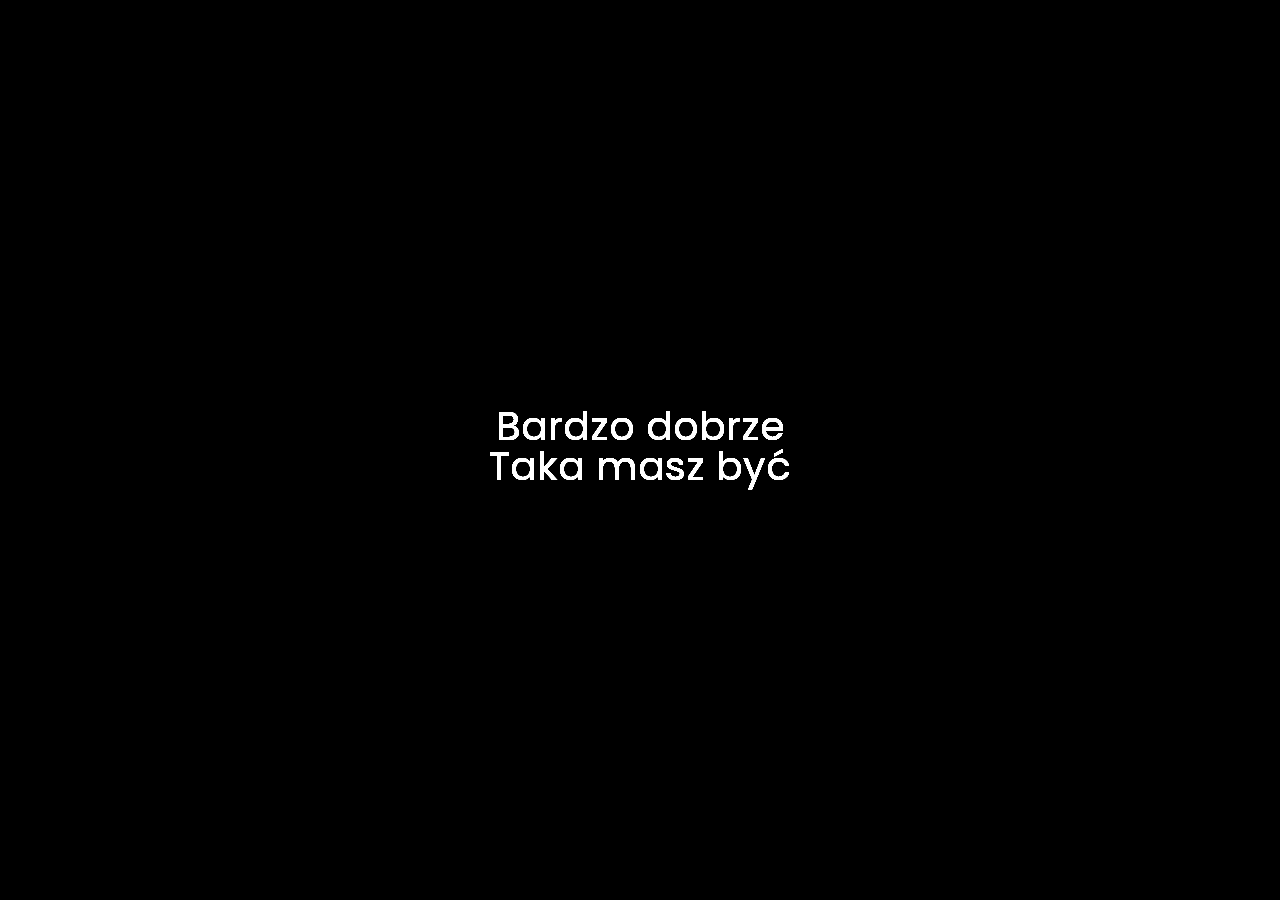
<file: fajerwerki.html>
<!DOCTYPE html>
<html lang="pl">
<head>
    <meta charset="UTF-8">
    <meta name="viewport" content="width=device-width, initial-scale=1.0">
    <title>Bardzo dobrze suko!</title>
    <link href="https://fonts.googleapis.com/css2?family=Poppins:wght@600&display=swap" rel="stylesheet">
    <link href="./styles.css" rel="stylesheet">
    <script src="./skrypt.js" type="text/javascript" defer></script>
</head>
<body>
    <div class="container">
        <canvas id="canvas">
        </canvas>
    </div>
</body>
</html>
</file>
<file: styles.css>
body {
    font-family: 'Poppins', sans-serif;
    margin: 0;
    color: #2e4e1d;
    overflow: hidden;
    position: relative;
    height: 100vh; /* Ensure the body takes full height */
}

.container {
    display: flex;
    flex-direction: column;
    justify-content: center;
    align-items: center;
    height: 100%; /* Full height for centering */
    position: relative;
    z-index: 10; /* Ensure content is above the GIFs */
}

h1 {
    color: #ffffff;
    background-color: rgba(46, 78, 29, 0.7);
    padding: 20px;
    border-radius: 10px;
    text-align: center;
    margin-top: 20px;
    font-size: 2rem; /* Increased font size for readability */
}

.buttons {
    margin-top: 20px;
    display: flex;
    flex-direction: column; /* Stack buttons vertically */
    align-items: center; /* Center buttons */
}

button {
    padding: 10px 20px;
    font-size: 16px;
    border: none;
    cursor: pointer;
    margin: 5px 0; /* Margin for vertical spacing */
    border-radius: 5px;
    transition: all 0.3s ease;
    font-weight: bold;
    width: 100%; /* Full width for buttons */
    max-width: 200px; /* Limit button width */
}

#yes {
    background-color: #4CAF50;
    color: white;
}

#no {
    background-color: #f44336;
    color: white;
}

.gif-grid {
    display: grid;
    grid-template-columns: repeat(auto-fill, minmax(150px, 1fr)); /* Responsive column size */
    grid-auto-rows: 150px; /* Adjust height for smaller screens */
    position: absolute;
    top: 0;
    left: 0;
    width: 100vw;
    height: 100vh;
    z-index: 0;
    pointer-events: none; /* Allow interaction with buttons */
    overflow: hidden; /* Prevent overflow */
}

.background-gif {
    width: 100%; /* Full width of the grid item */
    height: 100%; /* Full height of the grid item */
    object-fit: cover; /* Cover the area without distortion */
    opacity: 0.9;
}

.message {
    display: none; /* Initially hidden */
    position: absolute;
    top: 50%;
    left: 50%;
    transform: translate(-50%, -50%);
    background-color: rgba(46, 78, 29, 0.9);
    color: white;
    font-size: 2rem; /* Adjusted for mobile */
    padding: 20px;
    border-radius: 10px;
    z-index: 20; /* Ensure it's above other elements */
    text-align: center;
    max-width: 90%; /* Limit width for small screens */
}

#fireworksCanvas {
    position: absolute;
    top: 0;
    left: 0;
    width: 100%;
    height: 100%;
    pointer-events: none; /* Prevent interaction with the canvas */
    z-index: 5; /* Ensure it's below the message */
}

canvas {
    background: #000;
    width: 100%; /* Responsive canvas width */
    height: 100%; /* Responsive canvas height */
}

/* Media queries for further responsiveness */
@media (max-width: 600px) {
    h1 {
        font-size: 1.5rem; /* Smaller font size for small devices */
    }
    .message {
        font-size: 1.5rem; /* Smaller font size for message */
        padding: 10px; /* Smaller padding */
    }
    button {
        font-size: 14px; /* Smaller button font */
    }
}
</file>
